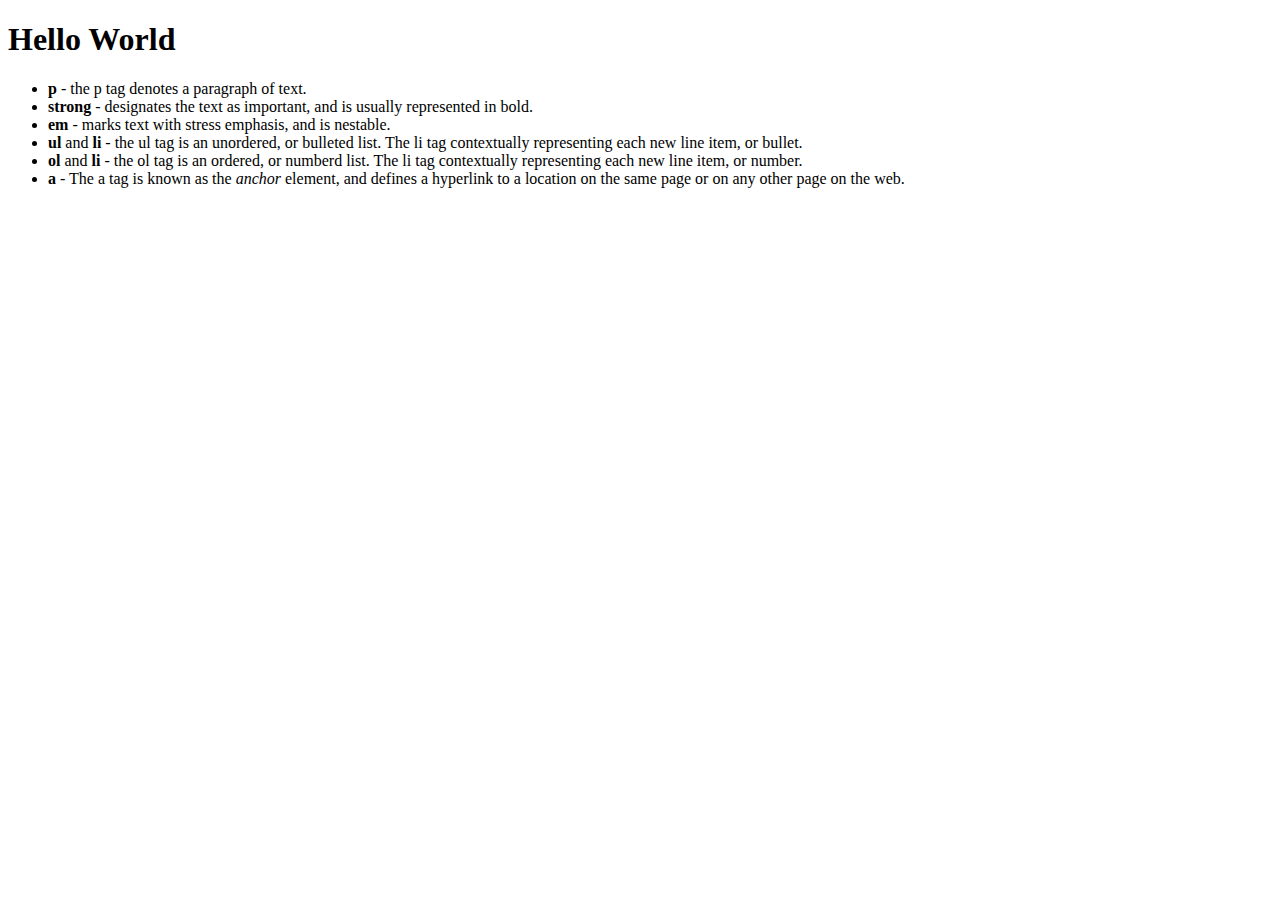
<file: html/web_basics/index.html>
<!DOCTYPE html>
<html>
<head>
	<title>My First WebPage!</title>
</head>
<body>
	<h1>Hello World</h1>

	<ul>
		<li><strong>p</strong> - the p tag denotes a paragraph of text.</li>
		<li><strong>strong</strong> - designates the text as important, and is usually represented in bold.</li>
		<li><strong>em</strong> - marks text with stress emphasis, and is nestable. </li>
		<li><strong>ul</strong> and <strong>li</strong> - the ul tag is an unordered, or bulleted list. The li tag contextually representing each new line item, or bullet. </li>
		<li><strong>ol</strong> and <strong>li</strong> - the ol tag is an ordered, or numberd list. The li tag contextually representing each new line item, or number. </li>
		<li><strong>a</strong> - The a tag is known as the <em>anchor</em> element, and defines a hyperlink to a location on the same page or on any other page on the web.</li>
	</ul>
</body>
</html>
</file>
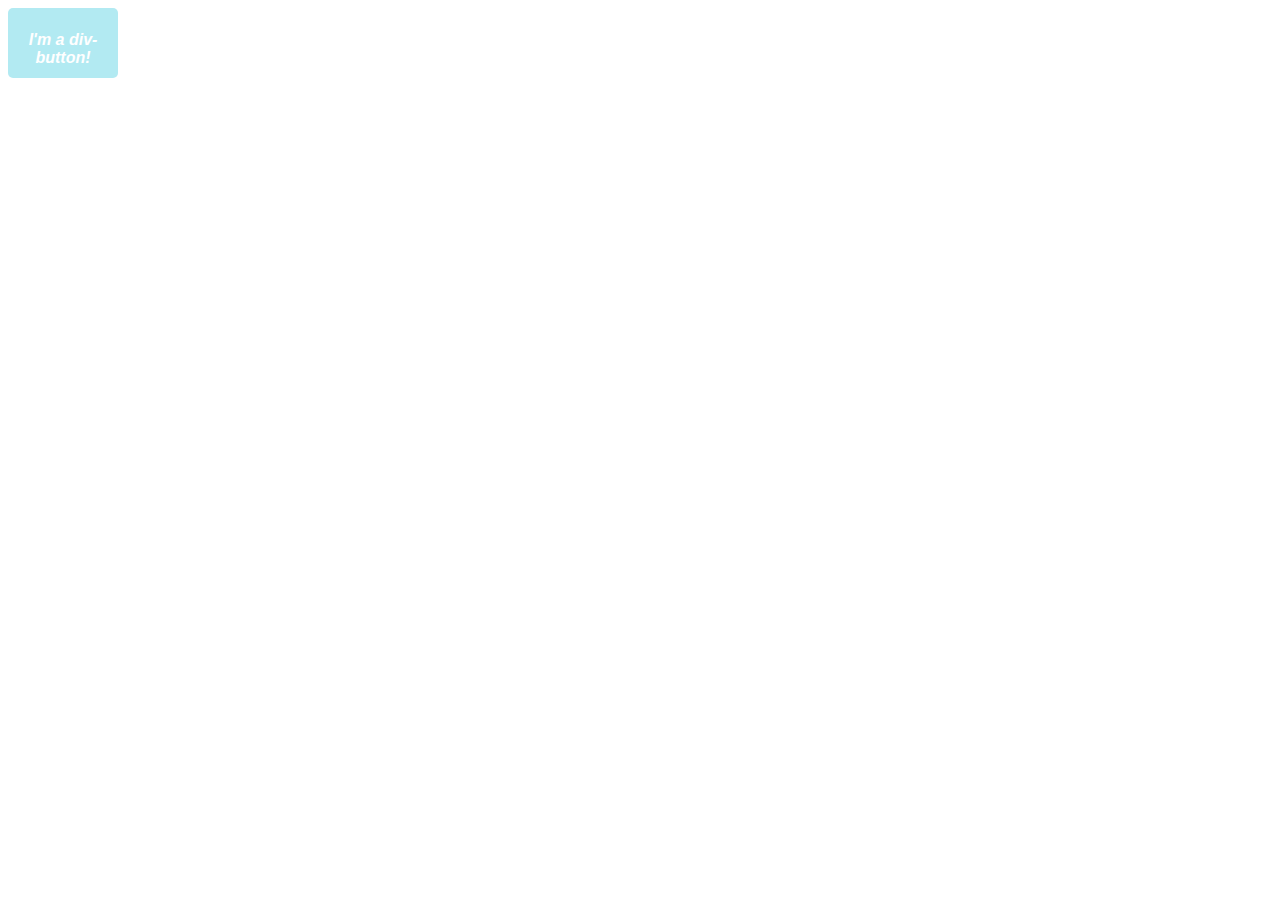
<file: web_dev/jquery/index.html>
<html>
	<head>
		<title>Button...?</title>
        <link rel='stylesheet' type='text/css' href='styles.css'/>
        <script src="https://ajax.googleapis.com/ajax/libs/jquery/3.1.1/jquery.min.js"></script>
        <script src='script.js'></script>
	</head>
	<body>
     <div><br/><strong>I'm a div-button!</strong></div>
	</body>
</html>
</file>
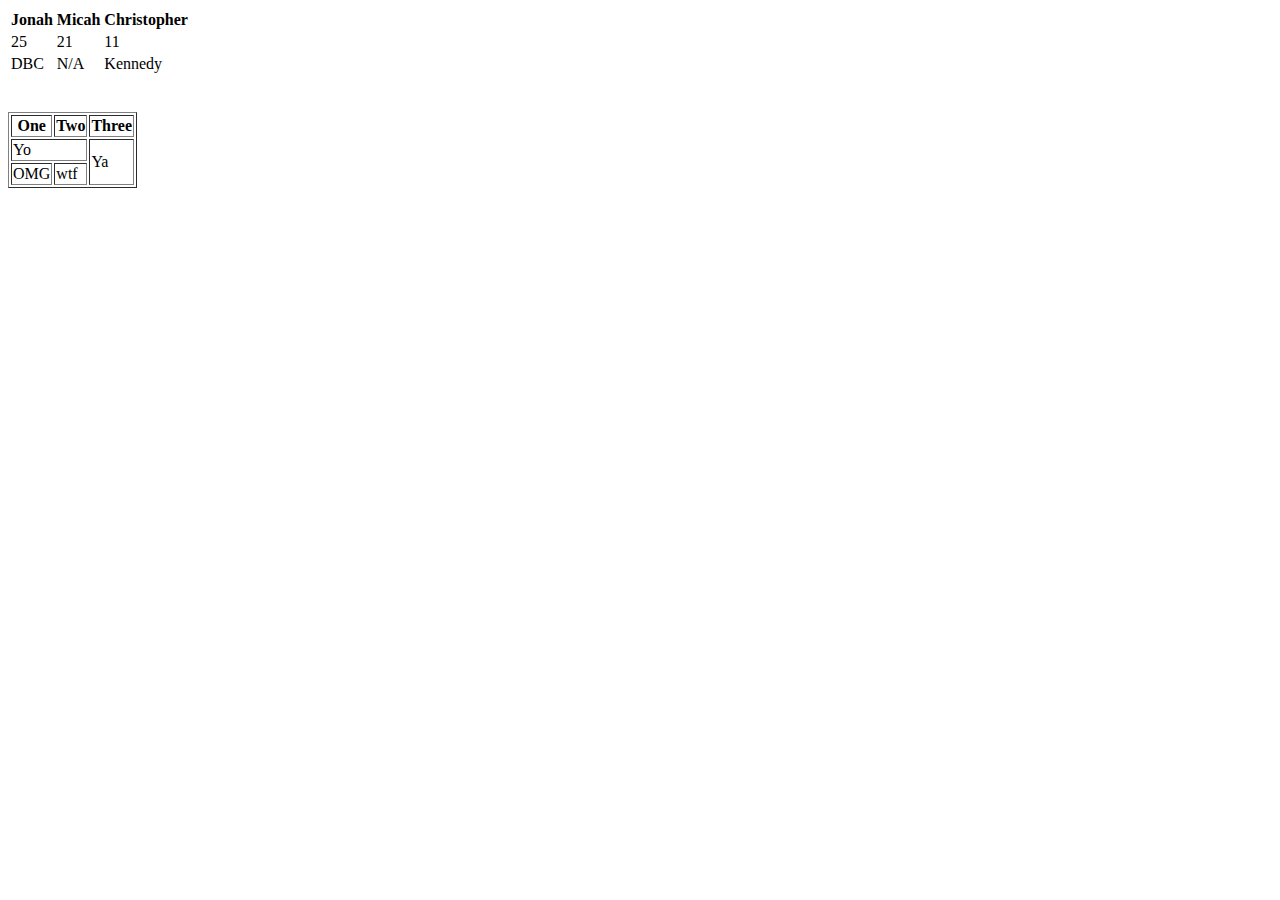
<file: html/table-practice.html>
<!DOCTYPE html>
<html>
<head>
  <title>My tables!</title>
</head>
<body>
  <table>
    <tr>
      <th>Jonah</th>
      <th>Micah</th>
      <th>Christopher</th>
    </tr>
    <tr>
      <td>25</td>
      <td>21</td>
      <td>11</td>
    </tr>
    <tr>
      <td>DBC</td>
      <td>N/A</td>
      <td>Kennedy</td>
    </tr>
  </table>
  <br>
  <br>
  <table border=1>
    <tr>
      <th>
        One
      </th>
      <th>
        Two
      </th>
      <th>
        Three
      </th>
    </tr>
    <tr>
      <td colspan="2">
        Yo
      </td>
      <td rowspan="2">
        Ya
      </td>
    </tr>
    <tr>
      <td>
        OMG
      </td>
      <td>
        wtf
      </td>
    </tr>
  </table>
</body>
</html>
</file>
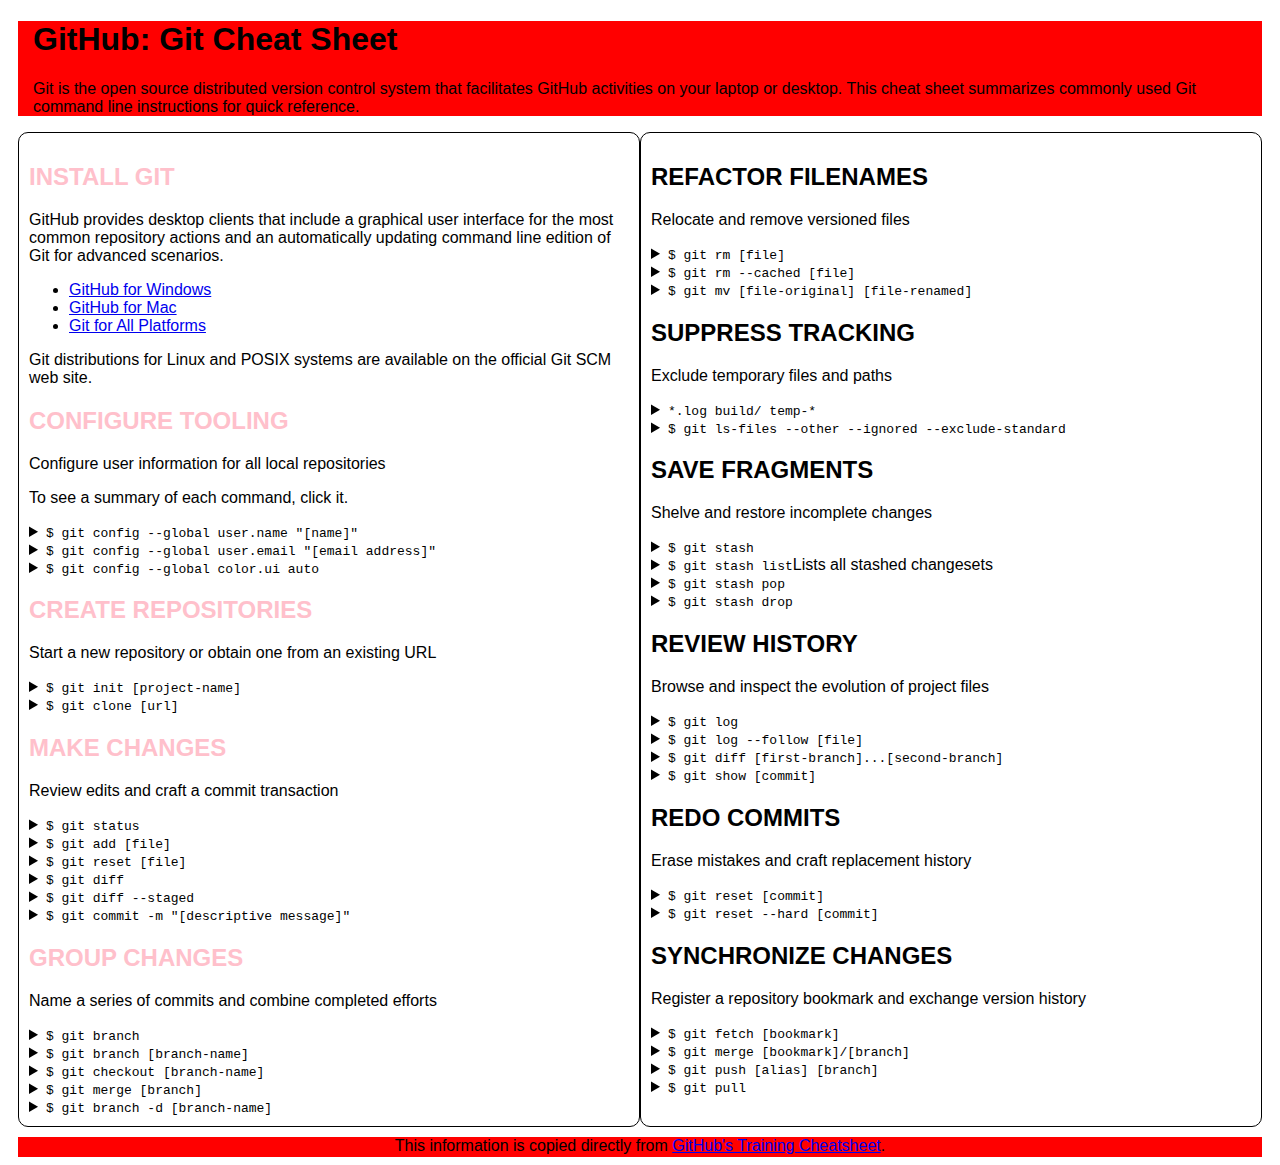
<file: css/gps/gps2-1.html>
<!--
Write your names here:
1. Jonah Price
2. George Czurlanis
We spent [1] hours on this challenge.

Honestly, while I feel confident about possitioning, I don't feel like I've done much with

selector {
  possitioning: attribute;
}

since the dressing the octopus challenge. In fact, when I used it in a project, it just made things messy, so I removed it. I do, however feel confident about CSS, and most of the things I've learned over the week, I look forward to having more fun with developing responsive websites.
-->

<!-- This challenge uses HTML5 syntax that may not be available in all browsers (It works in Chrome and Safari, from my testing. (<details> and<summary>). -->

<!DOCTYPE html>
<html lang="en">
  <head>
    <meta charset="UTF-8">
    <link rel="stylesheet" href="gps2-1.css">  <!-- Insert a link to the stylesheet here -->
    <title>Git Cheat Sheet</title>
  </head>

  <body>
    <header>
      <h1>GitHub: Git Cheat Sheet</h1>
      <p>Git is the open source distributed version control system that
        facilitates GitHub activities on your laptop or desktop.
        This cheat sheet summarizes commonly used Git command line
        instructions for quick reference.</p>
    </header>

    <section class="column-1">
      <article>
        <h2>INSTALL GIT</h2>
        <p>GitHub provides desktop clients that include a graphical user
        interface for the most common repository actions and an automatically
        updating command line edition of Git for advanced scenarios.</p>
        <ul>
          <li><a href="https://windows.github.com">GitHub for Windows</a></li>
          <li><a href="https://mac.github.com">GitHub for Mac</a></li>
          <li><a href="http://git-scm.com">Git for All Platforms</a></li>
        </ul>

        Git distributions for Linux and POSIX systems are available on the
        official Git SCM web site.
      </article>

      <article>
        <h2>CONFIGURE TOOLING</h2>
        <p>Configure user information for all local repositories</p>
        <p> To see a summary of each command, click it.</p>

        <details>
          <summary><code>$ git config --global user.name "[name]"</code></summary>
          <p>Sets the name you want attached to your commit transactions</p>
        </details>

        <details>
          <summary><code>$ git config --global user.email "[email address]"</code></summary>
          <p>Sets the email you want atached to your commit transactions</p>
        </details>

        <details>
          <summary><code>$ git config --global color.ui auto</code></summary>
          <p>Enables helpful colorization of command line output</p>
        </details>
      </article>

      <article>
        <h2>CREATE REPOSITORIES</h2>
        <p>Start a new repository or obtain one from an existing URL</p>

        <details>
          <summary><code>$ git init [project-name]</code></summary>
          <p>Creates a new local repository with the specified name</p>
        </details>

        <details>
          <summary><code>$ git clone [url]</code></summary>
          <p>Downloads a project and its entire version history</p>
        </details>
      </article>

      <article>
        <h2>MAKE CHANGES</h2>
        <p>Review edits and craft a commit transaction</p>

        <details>
          <summary><code>$ git status</code></summary>
          <p>Lists all new or modified files to be committed</p>
        </details>

        <details>
          <summary><code>$ git add [file]</code></summary>
          <p>Snapshots the file in preparation for versioning</p>
        </details>

        <details>
          <summary><code>$ git reset [file]</code></summary>
          <p>Unstages the file, but preserve its contents</p>
        </details>

        <details>
          <summary><code>$ git diff</code></summary>
          <p>Shows file differences not yet staged</p>
        </details>

        <details>
          <summary><code>$ git diff --staged</code></summary>
          <p>Shows file differences between staging and the last file version</p>
        </details>

        <details>
          <summary><code>$ git commit -m "[descriptive message]"</code></summary>
          <p>Records file snapshots permanently in version history</p>
        </details>
      </article>

      <article>
        <h2>GROUP CHANGES</h2>
        <p>Name a series of commits and combine completed efforts</p>

        <details>
          <summary><code>$ git branch</code></summary>
          <p>Lists all local branches in the current repository</p>
        </details>

        <details>
          <summary><code>$ git branch [branch-name]</code></summary>
          <p>Creates a new branch</p>
        </details>

        <details>
          <summary><code>$ git checkout [branch-name]</code></summary>
          <p>Switches to the specified branch and updates the working directory</p>
        </details>

        <details>
          <summary><code>$ git merge [branch]</code></summary>
          <p>Combines the specified branch’s history into the current branch</p>
        </details>

        <details>
          <summary><code>$ git branch -d [branch-name]</code></summary>
          <p>Deletes the specified branch</p>
        </details>
      </article>
    </section>

    <section class="column-2">
      <article>
        <h2>REFACTOR FILENAMES</h2>
        <p>Relocate and remove versioned files</p>

        <details>
          <summary><code>$ git rm [file]</code></summary>
          <p>Deletes the file from the working directory and stages the deletion</p>
        </details>

        <details>
          <summary><code>$ git rm --cached [file]</code></summary>
          <p>Removes the file from version control but preserves the file locally</p>
        </details>

        <details>
          <summary><code>$ git mv [file-original] [file-renamed]</code></summary>
          <p>Changes the file name and prepares it for commit</p>
        </details>
      </article>

      <article>
        <h2>SUPPRESS TRACKING</h2>
        <p>Exclude temporary files and paths</p>

        <details>
          <summary><code>*.log
                    build/
                    temp-*
          </code></summary>
          <p>A text file named .gitignore suppresses accidental versioning of files and paths matching the specified paterns</p>
        </details>

        <details>
          <summary><code>$ git ls-files --other --ignored --exclude-standard</code></summary>
          <p>Lists all ignored files in this project</p>
        </details>
      </article>

      <article>
        <h2>SAVE FRAGMENTS</h2>
        <p>Shelve and restore incomplete changes</p>

        <details>
          <summary><code>$ git stash</code></summary>
          <p>Temporarily stores all modified tracked files</p>
        </details>

        <details>
          <summary><code>$ git stash list</code>Lists all stashed changesets</summary>
          <p></p>
        </details>

        <details>
          <summary><code>$ git stash pop</code></summary>
          <p>Restores the most recently stashed files</p>
        </details>

        <details>
          <summary><code>$ git stash drop</code></summary>
          <p>Discards the most recently stashed changeset</p>
        </details>

      </article>

      <article>
        <h2>REVIEW HISTORY</h2>
        <p>Browse and inspect the evolution of project files</p>

        <details>
          <summary><code>$ git log</code></summary>
          <p>Lists version history for the current branch</p>
        </details>

        <details>
          <summary><code>$ git log --follow [file]</code></summary>
          <p>Lists version history for a file, including renames</p>
        </details>

        <details>
          <summary><code>$ git diff [first-branch]...[second-branch]</code></summary>
          <p>Shows content differences between two branches</p>
        </details>

        <details>
          <summary><code>$ git show [commit]</code></summary>
          <p>Outputs metadata and content changes of the specified commit</p>
        </details>
      </article>

      <article>
        <h2>REDO COMMITS</h2>
        <p>Erase mistakes and craft replacement history</p>

        <details>
          <summary><code>$ git reset [commit]</code></summary>
          <p>Undoes all commits after [commit], preserving changes locally</p>
        </details>

        <details>
          <summary><code>$ git reset --hard [commit]</code></summary>
          <p>Discards all history and changes back to the specified commit</p>
        </details>
      </article>

      <article>
        <h2>SYNCHRONIZE CHANGES</h2>
        <p>Register a repository bookmark and exchange version history</p>

        <details>
          <summary><code>$ git fetch [bookmark]</code></summary>
          <p>Downloads all history from the repository bookmark</p>
        </details>

        <details>
          <summary><code>$ git merge [bookmark]/[branch]</code></summary>
          <p>Combines bookmark’s branch into current local branch</p>
        </details>

        <details>
          <summary><code>$ git push [alias] [branch]</code></summary>
          <p>Uploads all local branch commits to GitHub</p>
        </details>

        <details>
          <summary><code>$ git pull</code></summary>
          <p>Downloads bookmark history and incorporates changes</p>
        </details>
      </article>
    </section>

    <footer>
      This information is copied directly from <a href="https://training.github.com/kit/downloads/github-git-cheat-sheet.pdf">GitHub's Training Cheatsheet</a>.
    </footer>
  <!-- Add your reflection here as a comment. -->
  </body>
</html>
</file>
<file: web_dev/jquery/styles.css>
div {
    height: 60px;
    width: 100px;
    border-radius: 5px;
    background-color: #67D6E7;
    text-align: center;
    color: #FFFFFF;
    font-family: Helvetica, Arial, Sans-Serif;
    font-style: oblique;
    opacity: 0.5;
    padding: 5;
}
</file>
<file: css/gps/gps2-1.css>
header {
  padding:0px 15px;
}

body{
  font-family: helvetica, arial, sans-serif;
  color:black;
  padding:0px 10px;
}

.column-1, .column-2 {
  width: 50%;
  display: table-cell;
  min-width: 300px;
  padding: 10px;
  border:1px solid black;
  border-radius:10px;
}

.column-1 h2{
  color: pink;
}

a:hover{
  color:orange;
}

footer {
  margin-top:10px;
  width: 100%;
  height: 20px;
  text-align: center;
}

header, footer{
  background-color: red;
}
</file>
